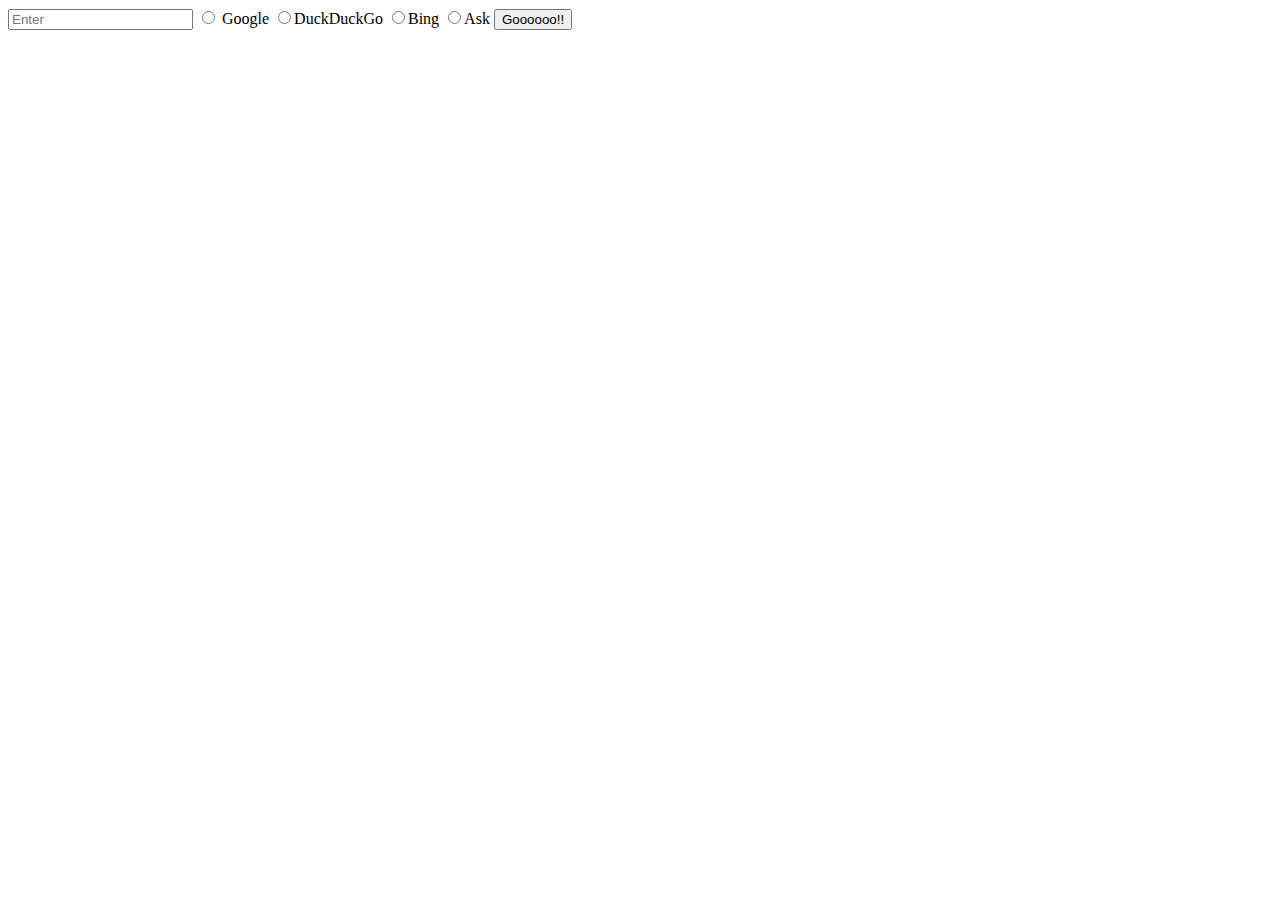
<file: user-input-with-forms/studio/index.html>
<!doctype html>

<head>
	<meta charset="utf-8">
	<script src="./scripts.js">
		// TODO: create a handler
    // window.addEventListener("load", function(){
    //     // TODO: register the handler
	// 	// function setSearchEngine(e){
	// 	// 	e.preventDefault()
	// 			console.log("hello")
	// 	// }
    // });
	</script>
</head>

<body>

	<form method="get" onsubmit="searchEngine(event)" action="" id="searchForm">
    <!-- TODO: add form elements -->
	<label><input type="text" name="q" placeholder="Enter"/></label>
	<label><input id="google"name="engine" type="radio" value="google" /> Google</label>
	<label><input id="duckDuckGo" name="engine" type="radio" value="duckDuckGo" />DuckDuckGo</label>
	<label><input id="bing" name="engine" type="radio" value="bing" />Bing</label>
	<label><input id="ask" name="engine" type="radio" value="ask"/>Ask</label>
	<button  type="submit">Goooooo!!</button>
	</form>
	<!-- <script>
		function searchEngine(e){

    e.preventDefault()
console.log("clicked")
    let urlResponse;
//  for (let i = 0; i > engines.length; i++){
    
//     console.log(engines[i])
//  }
}
	</script> -->

</body>
</file>
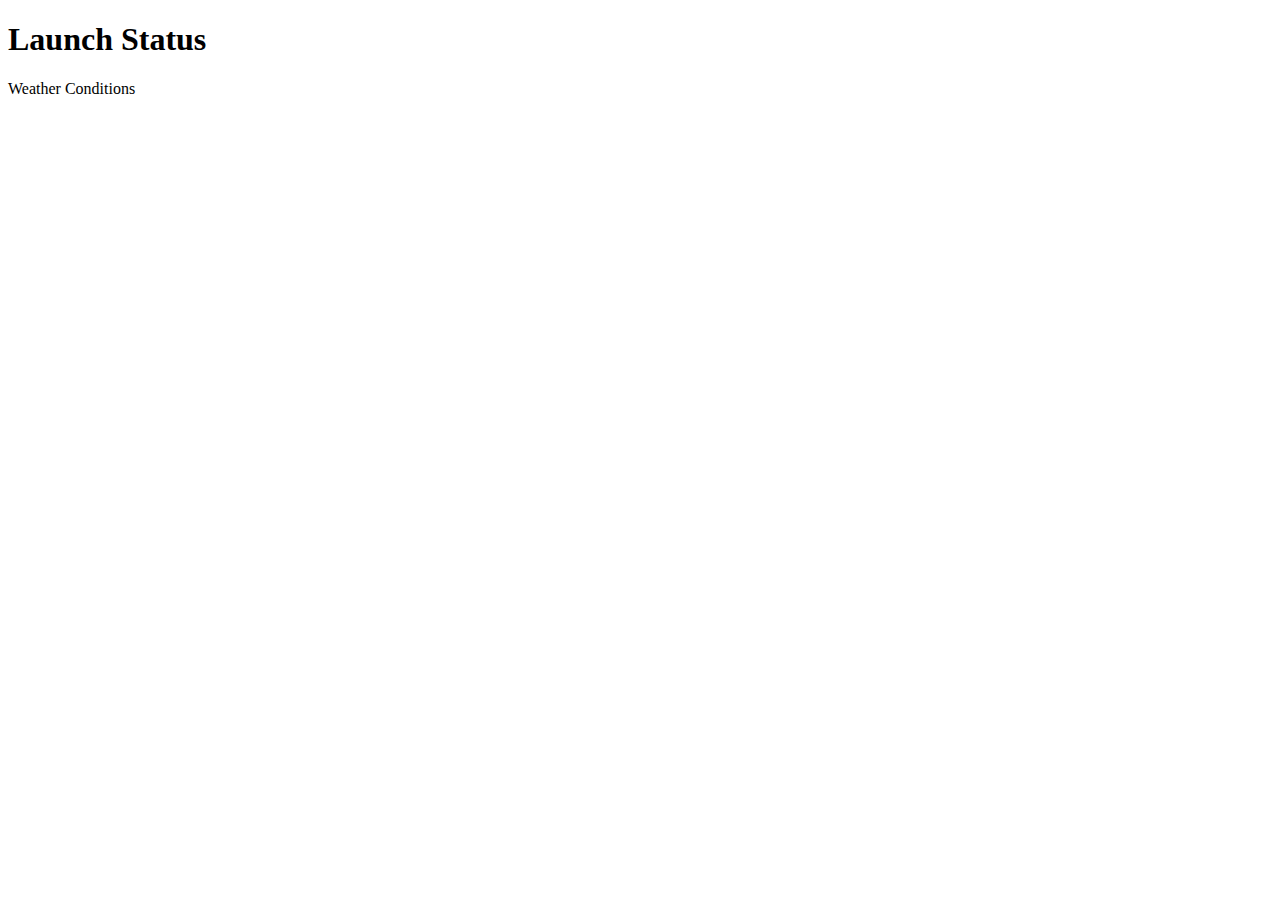
<file: fetch/chapter-examples/fetching-data/fetch-weather-part-1.html>
<!DOCTYPE html>
<html>
  <head>
    <meta charset="utf-8">
    <title>Launch Status</title>
    <script>
      window.addEventListener("load", function() {
        fetch("https://handlers.education.launchcode.org/static/weather.json").then( (response)=> {
          
            response.json().then(res=> console.log(res))
  
        } )
    
      });
    </script>
  </head>
  <body>
        <h1>Launch Status</h1>
        Weather Conditions
        <div id="weather-conditions">
          <!-- TODO: dynamically add html about weather using data from API -->
        </div>
  </body>
</html>
</file>
